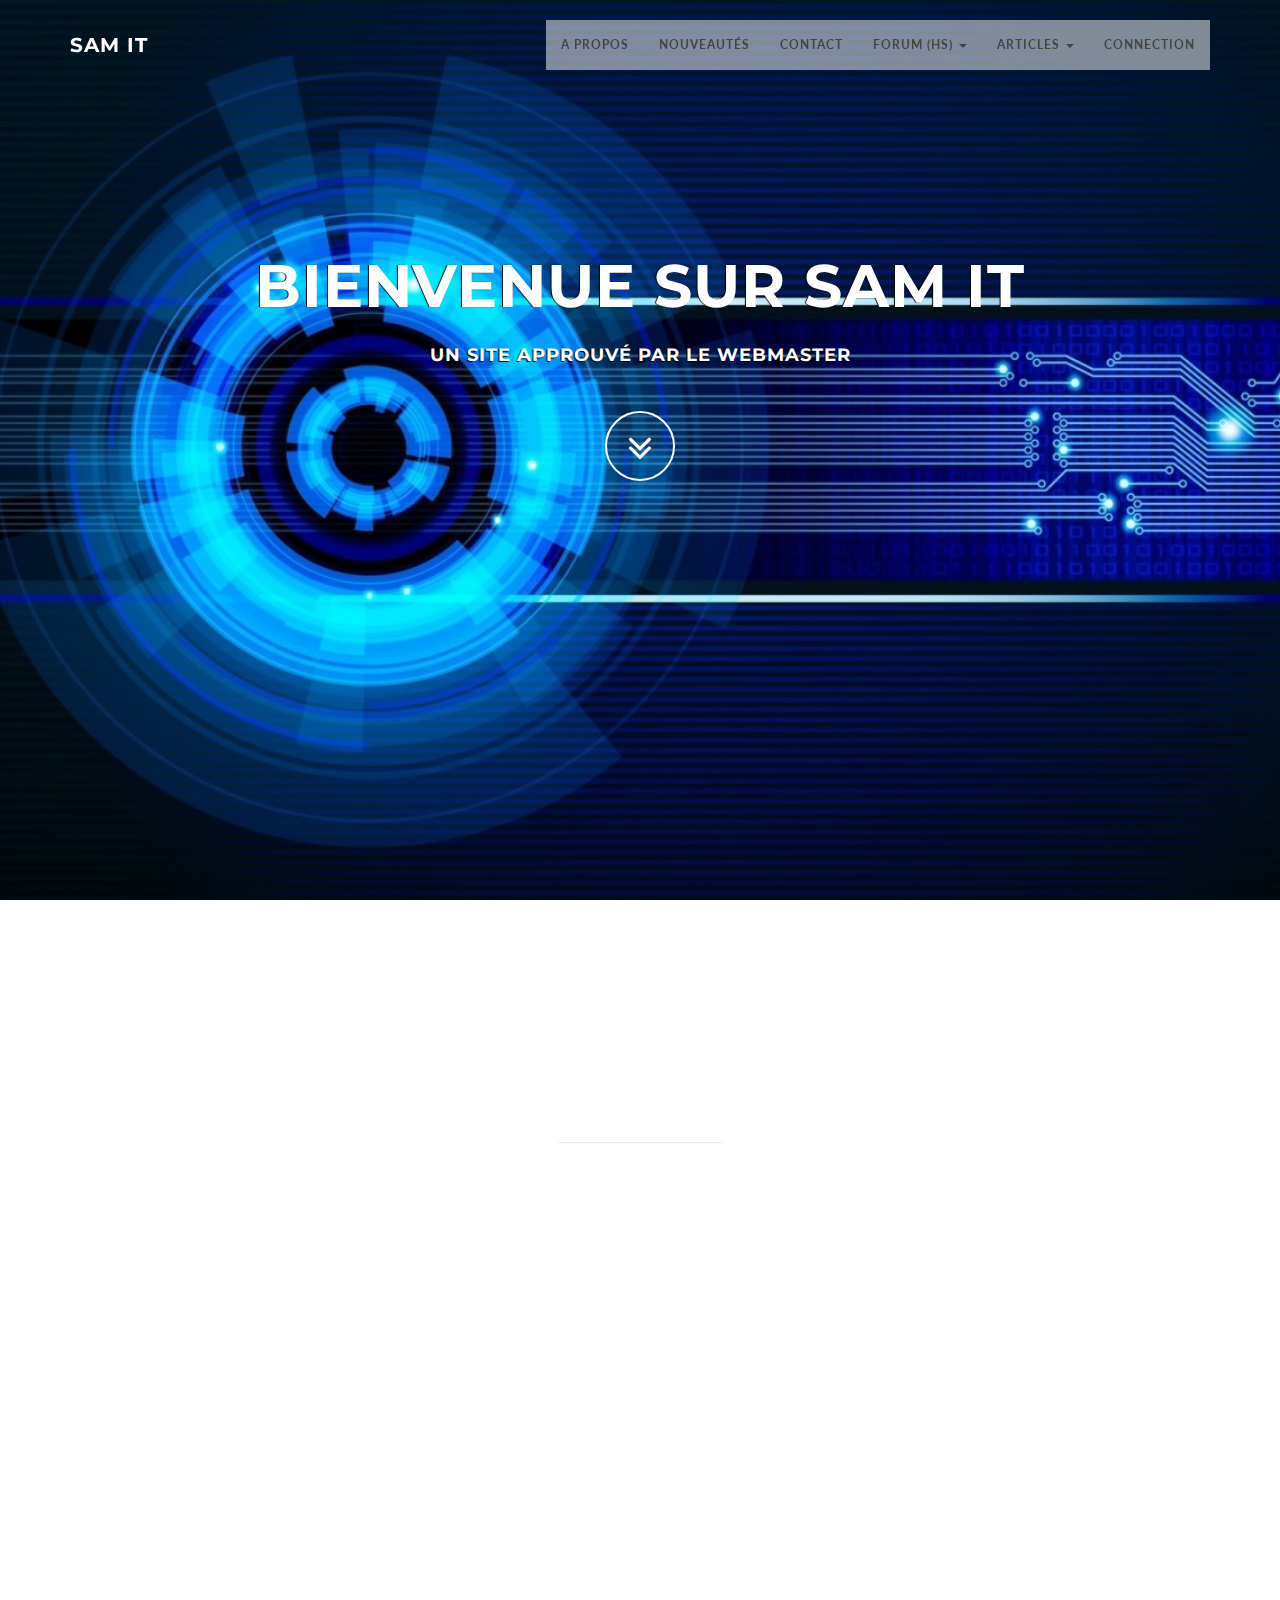
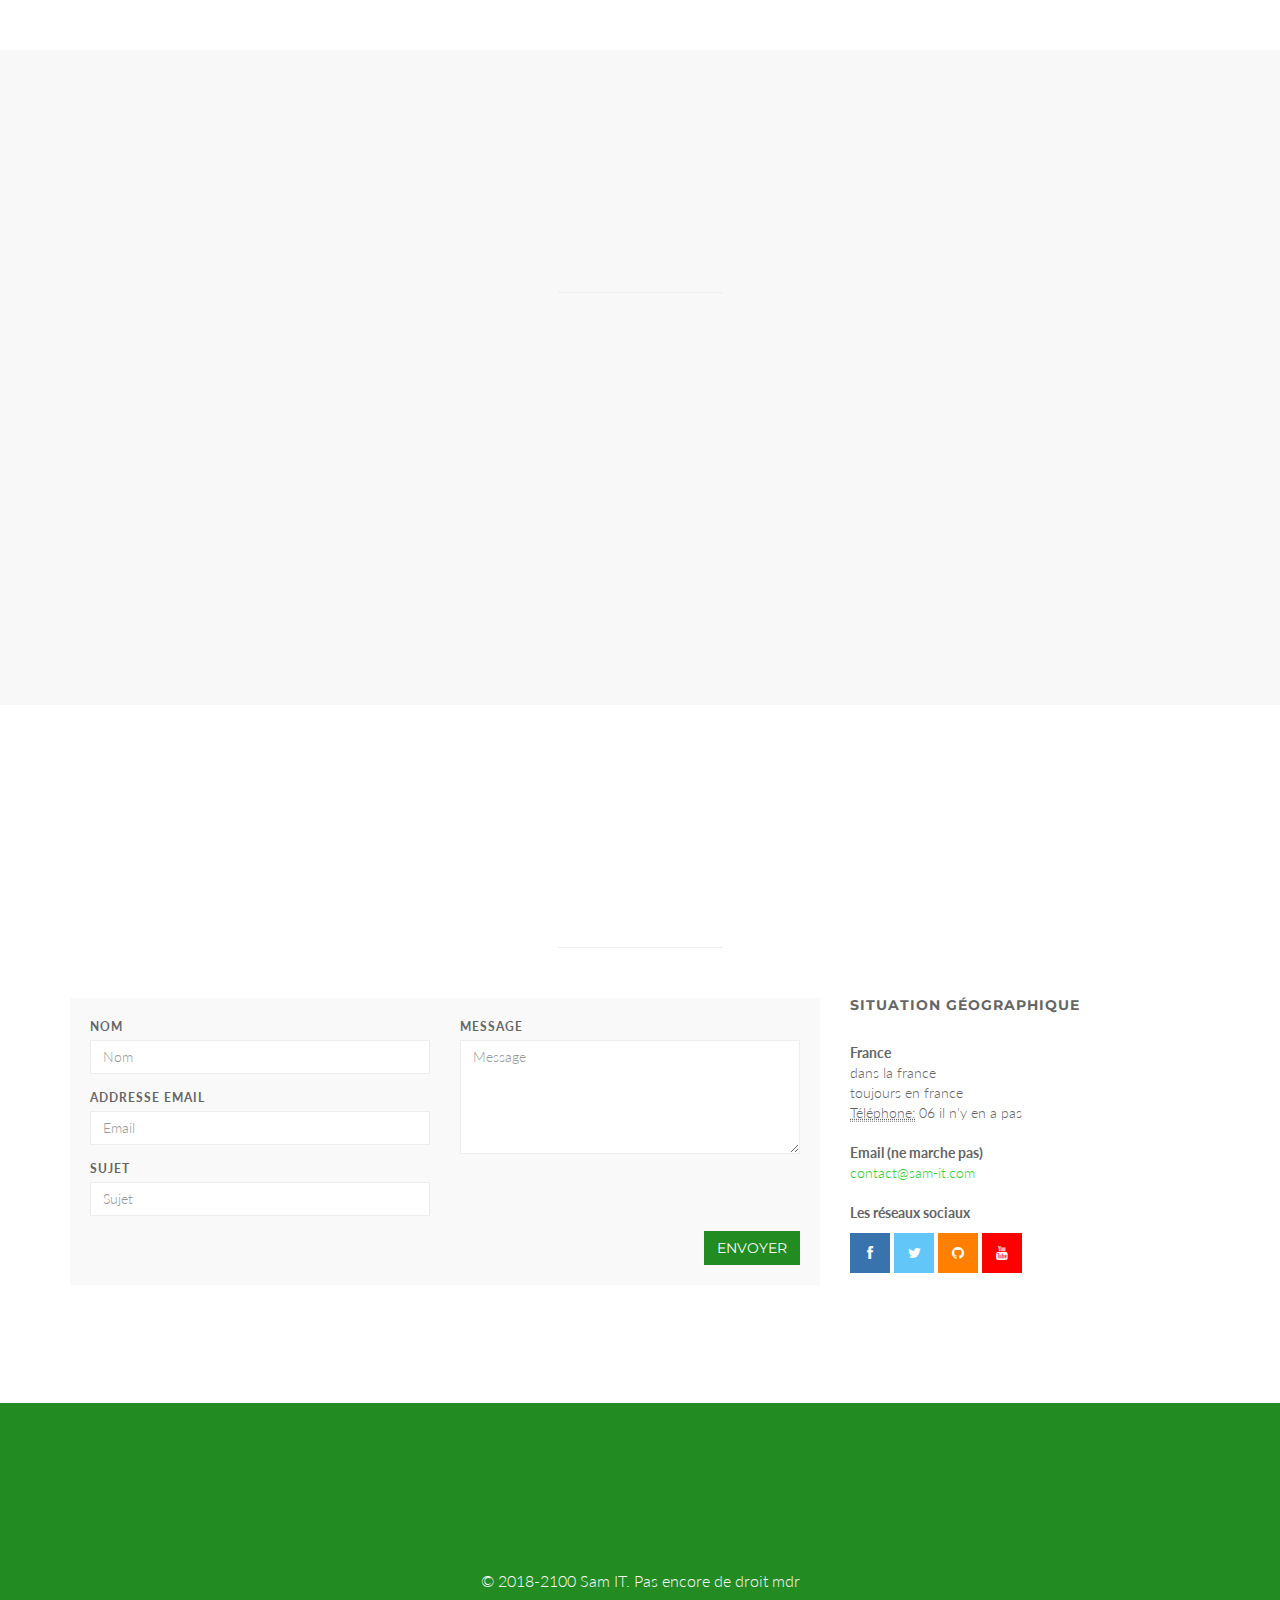
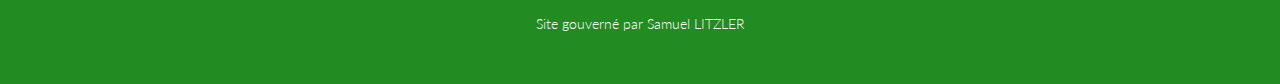
<file: index.html>
<!DOCTYPE html>
<html lang="fr">

<head>
  <meta charset="utf-8">
  <meta name="viewport" content="width=device-width, initial-scale=1.0">
  <meta name="description" content="Sam IT est un site avec des explications en software et hardware... Différents points en informatique sont abordés mais surtout du développement web et logiciel. Sinon il y a du bricolage avec des arduino et des raspberry. Les tutos sont mis au fur et à mesure de l'apprentissage du web master">
  <meta name="author" content="samuel litzler">

  <title>Sam IT - Software and Harware</title>

	
  <link rel="icon" type="image/png" href="img/icons/favicon.png" />
  <!-- Bootstrap Core CSS -->
  <link href="css/bootstrap.min.css" rel="stylesheet" type="text/css">

  <!-- Fonts -->
  <link href="font-awesome/css/font-awesome.min.css" rel="stylesheet" type="text/css">
  <link href="css/animate.css" rel="stylesheet" />
  <!-- Squad theme CSS -->
  <link href="css/style.css" rel="stylesheet">
  <link href="color/default.css" rel="stylesheet">


</head>

<body id="page-top" data-spy="scroll" data-target=".navbar-custom">
  <!-- Preloader
  <div id="preloader">
    <div id="load"></div>
  </div> -->

  <nav class="navbar navbar-custom navbar-fixed-top" role="navigation">
    <div class="container">
      <div class="navbar-header page-scroll">
        <button type="button" class="navbar-toggle" data-toggle="collapse" data-target=".navbar-main-collapse">
                    <i class="fa fa-bars"></i>
                </button>
        <a class="navbar-brand" href="index.html">
          <h1>SAM IT</h1>
        </a>
      </div>

      <!-- Collect the nav links, forms, and other content for toggling -->
      <div class="collapse navbar-collapse navbar-right navbar-main-collapse">
        <ul class="nav navbar-nav">
          <li><a href="#about">A propos</a></li>
          <li><a href="#news">Nouveautés</a></li>
          <li><a href="#contact">Contact</a></li>
          
            <li class="dropdown">
            <a href="#" class="dropdown-toggle" data-toggle="dropdown">Forum (HS) <b class="caret"></b></a>
            <ul class="dropdown-menu">
              <li><a href="error.html">Arduino</a></li>
              <li><a href="error.html">Raspberry</a></li>
              <li><a href="error.html">Sécurité informatique</a></li>
              <li><a href="error.html">Développement Web</a></li>
              <li><a href="error.html">Développement Logiciel</a></li>
              <li><a href="error.html">Sujet libre</a></li>
            </ul>
          </li>
          <li class="dropdown">
            <a href="#" class="dropdown-toggle" data-toggle="dropdown">Articles <b class="caret"></b></a>
            <ul class="dropdown-menu">
              <li><a href="articles/Arduino/index.html">Arduino</a></li>
              <li><a href="articles/Raspberry/index.html">Raspberry</a></li>
              <li><a href="articles/ITsecurity/index.html">Sécurité informatique</a></li>
              <li><a href="articles/WebDev/index.html">Développement Web</a></li>
              <li><a href="articles/SoftWareDev/index.html">Développement Logiciel</a></li>
              <li><a href="articles/Projets/index.html">Projets</a></li>
            </ul>
          </li>
          <li><a href="#">Connection</a></li>    
        
            </ul>
          </li>
        </ul>
      </div>
      <!-- /.navbar-collapse -->
    </div>
    <!-- /.container -->
  </nav>

  <!-- Section: intro -->
  <section id="intro" class="intro">

    <div class="bienvenue">
      <h2>BIENVENUE SUR SAM IT </h2>
      <h4>Un site approuvé par le WebMaster</h4>
    </div>
    <div class="page-scroll">
      <a href="#news" class="btn btn-circle">
				<i class="fa fa-angle-double-down animated"></i>
			</a>
    </div>
  </section>

  <!-- Section: about -->
  <section id="about" class="home-section text-center">
    <div class="heading-about">
      <div class="container">
        <div class="row">
          <div class="col-lg-8 col-lg-offset-2">
            <div class="wow bounceInDown" data-wow-delay="0.4s">
              <div class="section-heading">
                <h2>A propos</h2>
                <i class="fa fa-2x fa-angle-down"></i>

              </div>
            </div>
          </div>
        </div>
      </div>
    </div>
    <div class="container">

      <div class="row">
        <div class="col-lg-2 col-lg-offset-5">
          <hr class="marginbot-50">
        </div>
      </div>
      <div class="row">
        <div class="col-md-3">
          <div class="wow bounceInUp" data-wow-delay="0.2s">
            <div class="team boxed-grey">
              <div class="inner">
                <h5>Samuel Litzler</h5>
                <p class="subtitle">Web Master</p>
                <div class="avatar"><img src="img/team/1.png" alt="Web Master" class="img-responsive img-circle" /></div>
              </div>
            </div>
          </div>
        </div>
        <div class="col-md-3">
          <div class="wow bounceInUp" data-wow-delay="0.5s">
            <div class="team boxed-grey">
              <div class="inner">
                <h5>Violette Miou</h5>
                <p class="subtitle">Cat Manager</p>
                <div class="avatar"><img src="img/team/2.png" alt="" class="img-responsive img-circle" /></div>

              </div>
            </div>
          </div>
        </div>
        <div class="col-md-3">
          <div class="wow bounceInUp" data-wow-delay="0.8s">
            <div class="team boxed-grey">
              <div class="inner">
                <h5>Bili Cool</h5>
                <p class="subtitle">Graphiste</p>
                <div class="avatar"><img src="img/team/3.png" alt="" class="img-responsive img-circle" /></div>

              </div>
            </div>
          </div>
        </div>
        <div class="col-md-3">
          <div class="wow bounceInUp" data-wow-delay="1s">
            <div class="team boxed-grey">
              <div class="inner">
                <h5>Anonymous</h5>
                <p class="subtitle">Coucou c'est moi</p>
                <div class="avatar"><img src="img/team/4.jpg" alt="" class="img-responsive img-circle" /></div>

              </div>
            </div>
          </div>
        </div>
      </div>
    </div>
  </section>

  <!-- Section: news -->
  <section id="news" class="home-section text-center bg-gray">

    <div class="heading-about">
      <div class="container">
        <div class="row">
          <div class="col-lg-8 col-lg-offset-2">
            <div class="wow bounceInDown" data-wow-delay="0.4s">
              <div class="section-heading">
                <h2>Nouveautés</h2>
                <i class="fa fa-2x fa-angle-down"></i>

              </div>
            </div>
          </div>
        </div>
      </div>
    </div>
      
      
    <div class="container">
      <div class="row">
        <div class="col-lg-2 col-lg-offset-5">
          <hr class="marginbot-50">
        </div>
      </div>
      <div class="row">
        <div class="col-md-3">
          <div class="wow fadeInLeft" data-wow-delay="0.2s">
            <div class="news-box">
              <div class="news-icon">
                <img src="img/icons/news-icon-1.png" alt="" />
              </div>
              <div class="news-desc">
                <h5><a href="articles/Projets/K10000/index.html"> Projet : K10000 (Fini)</a></h5>
                <p>Projet de terminal S - Sciences de l'Ingénieur, K10000 est un cadi connecté. Sa fonction est de suivre l'utilisateur en évitent les obstacles...</p>
              </div>
            </div>
          </div>
        </div>
        <div class="col-md-3">
          <div class="wow fadeInUp" data-wow-delay="0.2s">
            <div class="news-box">
              <div class="news-icon">
                <img src="img/icons/news-icon-2.png" alt="" />
              </div>
              <div class="news-desc">
                <h5><a href="articles/Projets/Egaxis/Page web en construction">Projet : Egaxis (Gameplay en construction)</a></h5>
                <p>Jeu 2D du moyen âge jusqu'à l'apocalypse. Rôle Play Game (RPG), Rogue Like, Open World sont les principales bases de ...</p>
              </div>
            </div>
          </div>
        </div>
        <div class="col-md-3">
          <div class="wow fadeInUp" data-wow-delay="0.2s">
            <div class="news-box">
              <div class="news-icon">
                <img src="img/icons/news-icon-2.png" alt="" />
              </div>
              <div class="news-desc">
                <h5><a href="articles/Arduino/Mangeoire auto arduino">Projet futur: IA</a></h5>
                <p>Cette intelligence artificiel devra aider à l'organisation, comme les projets à venir .... Peut etre adapté pour la vie de tout les jours.</p>
              </div>
            </div>
          </div>
        </div>
        <div class="col-md-3">
          <div class="wow fadeInRight" data-wow-delay="0.2s">
            <div class="news-box">
              <div class="news-icon">
                <img src="img/icons/news-icon-2.png" alt="" />
              </div>
              <div class="service-desc">
                <h5><a href="articles/WebDev/Serveur_Web_Rapsberry">Faire son serveur web sur une arduino (bientôt)</a></h5>
                <p>tutoriel sur comment j'ai fait en partie ce site web grâce à une raspberry pi 3.</p>
              </div>
            </div>
          </div>
        </div>
      </div>
    </div>
  </section>

  <!-- Section: contact -->
  <section id="contact" class="home-section text-center">
    <div class="heading-contact">
      <div class="container">
        <div class="row">
          <div class="col-lg-8 col-lg-offset-2">
            <div class="wow bounceInDown" data-wow-delay="0.4s">
              <div class="section-heading">
                <h2>Contact (Hors service)</h2>
                <i class="fa fa-2x fa-angle-down"></i>

              </div>
            </div>
          </div>
        </div>
      </div>
    </div>
    <div class="container">

      <div class="row">
        <div class="col-lg-2 col-lg-offset-5">
          <hr class="marginbot-50">
        </div>
      </div>
      <div class="row">
        <div class="col-lg-8">
          <div class="boxed-grey">

            <div id="sendmessage">Ton message à été envoyé!</div>
            <div id="errormessage"></div>
            <form id="contact-form" action="" method="post" role="form" class="contactForm">
              <div class="row">
                <div class="col-md-6">
                  <div class="form-group">
                    <label for="name">
                                Nom</label>
                    <input type="text" name="name" class="form-control" id="name" placeholder="Nom" data-rule="minlen:4" data-msg="Au moins 4 lettres :/" />
                    <div class="validation"></div>
                  </div>
                  <div class="form-group">
                    <label for="email">
                                Addresse Email</label>
                    <div class="form-group">
                      <input type="email" class="form-control" name="email" id="email" placeholder="Email" data-rule="email" data-msg="Avec une bonne adresse stp :)" />
                      <div class="validation"></div>
                    </div>
                  </div>
                  <div class="form-group">
                    <label for="subject">
                                Sujet</label>
                    <input type="text" class="form-control" name="subject" id="subject" placeholder="Sujet" data-rule="minlen:4" data-msg="8 lettres ou plus :p" />
                    <div class="validation"></div>
                  </div>
                </div>
                <div class="col-md-6">
                  <div class="form-group">
                    <label for="name">
                                Message</label>
                    <textarea class="form-control" name="message" rows="5" data-rule="required" data-msg="Tu as oublié le message ;)" placeholder="Message"></textarea>
                    <div class="validation"></div>
                  </div>
                </div>
                <div class="col-md-12">
                  <button type="submit" class="btn btn-skin pull-right" id="btnContactUs">
                            Envoyer</button>
                </div>
              </div>
            </form>
          </div>
        </div>

        <div class="col-lg-4">
          <div class="widget-contact">
            <h5>Situation géographique</h5>

            <address>
				  <strong>France</strong><br>
				  dans la france<br>
				  toujours en france<br>
				  <abbr title="Phone">Téléphone:</abbr> 06 il n'y en a pas
				</address>

            <address>
				  <strong>Email (ne marche pas)</strong><br>
				  <a href="mailto:#">contact@sam-it.com</a>
				</address>
            <address>
				  <strong>Les réseaux sociaux</strong><br>
                       	<ul class="company-social">
                            <li class="social-facebook"><a href="#" target="_blank"><i class="fa fa-facebook"></i></a></li>
                            <li class="social-twitter"><a href="#" target="_blank"><i class="fa fa-twitter"></i></a></li>
                            <li class="social-github"><a href="#" target="_blank"><i class="fa fa-github"></i></a></li>
                            <li class="social-youtube"><a href="#" target="_blank"><i class="fa fa-youtube"></i></a></li>
                        </ul>
				</address>

          </div>
        </div>
      </div>

    </div>
  </section>

  <footer>
    <div class="container">
      <div class="row">
        <div class="col-md-12 col-lg-12">
          <div class="wow shake" data-wow-delay="0.4s">
            <div class="page-scroll marginbot-30">
              <a href="#intro" id="totop" class="btn btn-circle">
							<i class="fa fa-angle-double-up animated"></i>
						</a>
            </div>
          </div>
          <p>&copy; 2018-2100 Sam IT. Pas encore de droit mdr</p>
          <div class="credits">
            <a href="https:">Site gouverné par</a> Samuel LITZLER
          </div>
        </div>
      </div>
    </div>
  </footer>

  <!-- Core JavaScript Files -->
  <script src="js/jquery.min.js"></script>
  <script src="js/bootstrap.min.js"></script>
  <script src="js/jquery.easing.min.js"></script>
  <script src="js/jquery.scrollTo.js"></script>
  <script src="js/wow.min.js"></script>
  <!-- Custom Theme JavaScript -->
  <script src="js/custom.js"></script>
  <script src="contactform/contactform.js"></script>

</body>

</html>
</file>
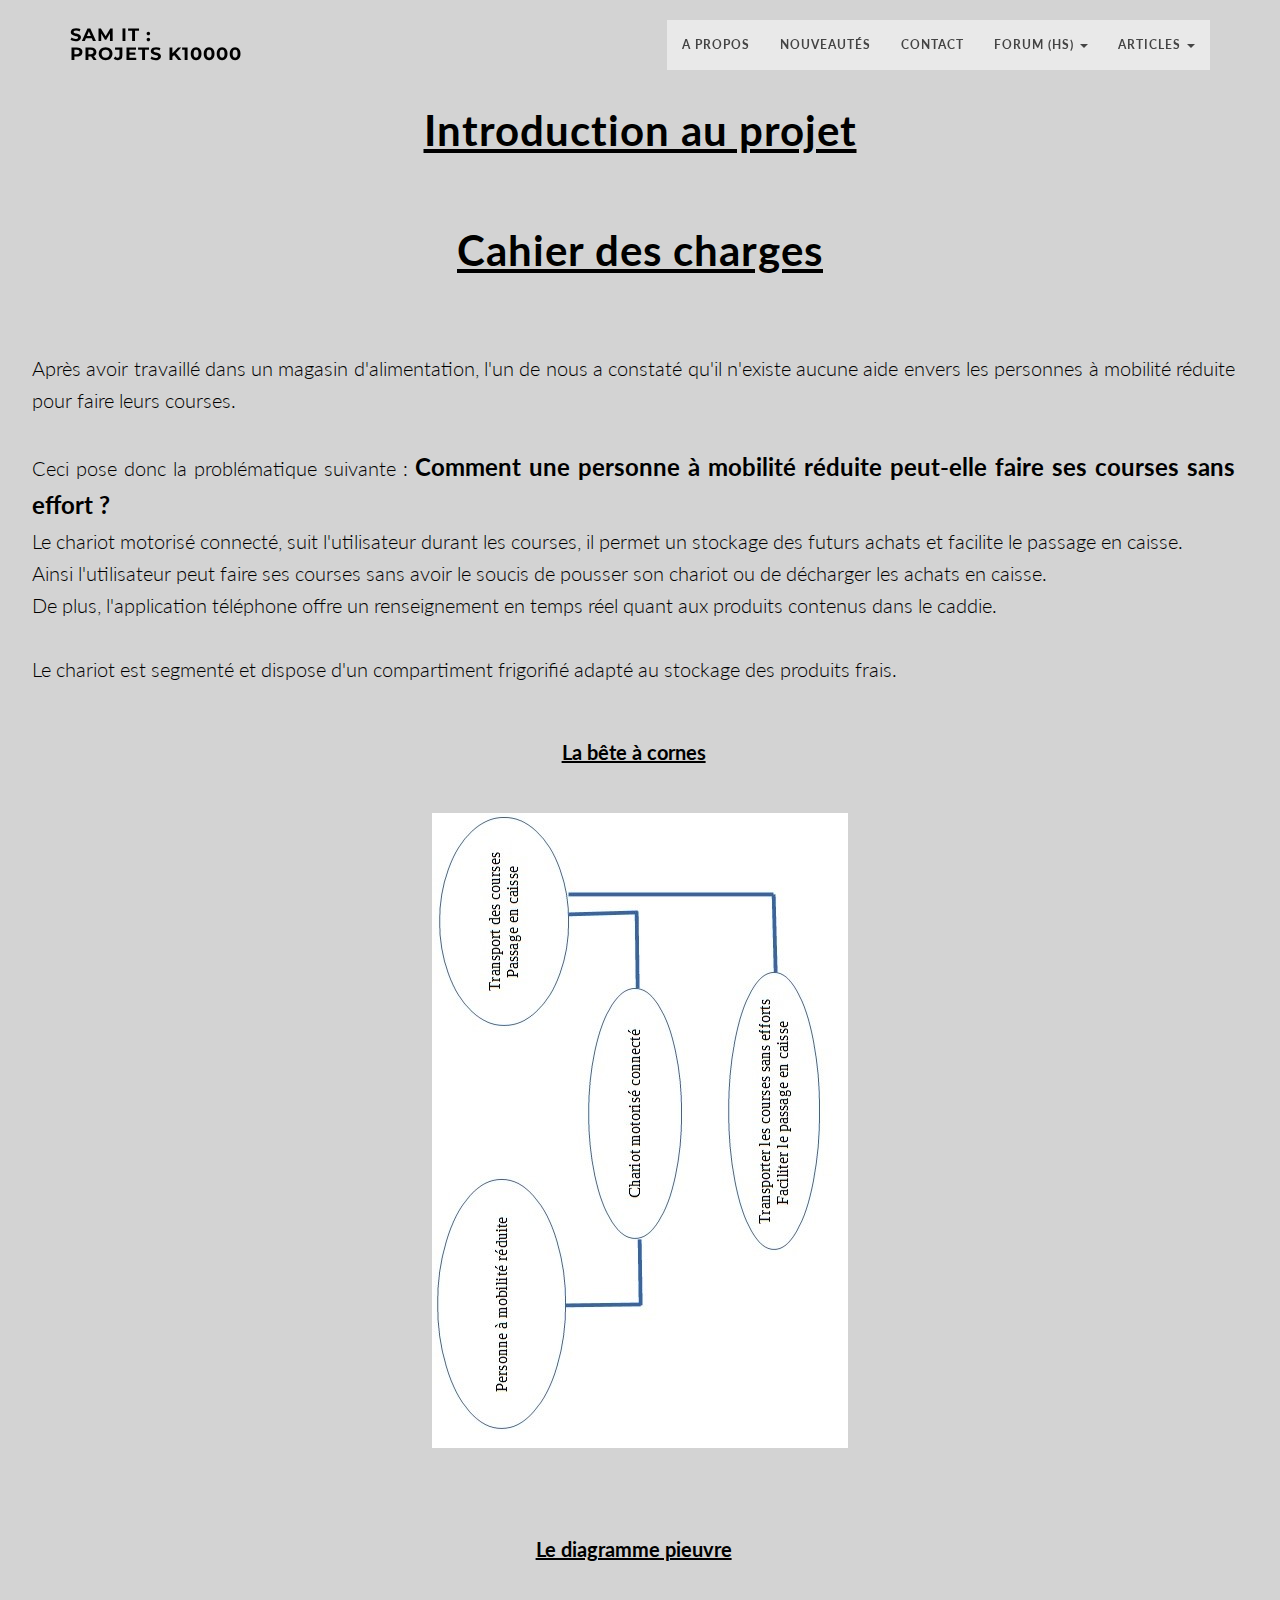
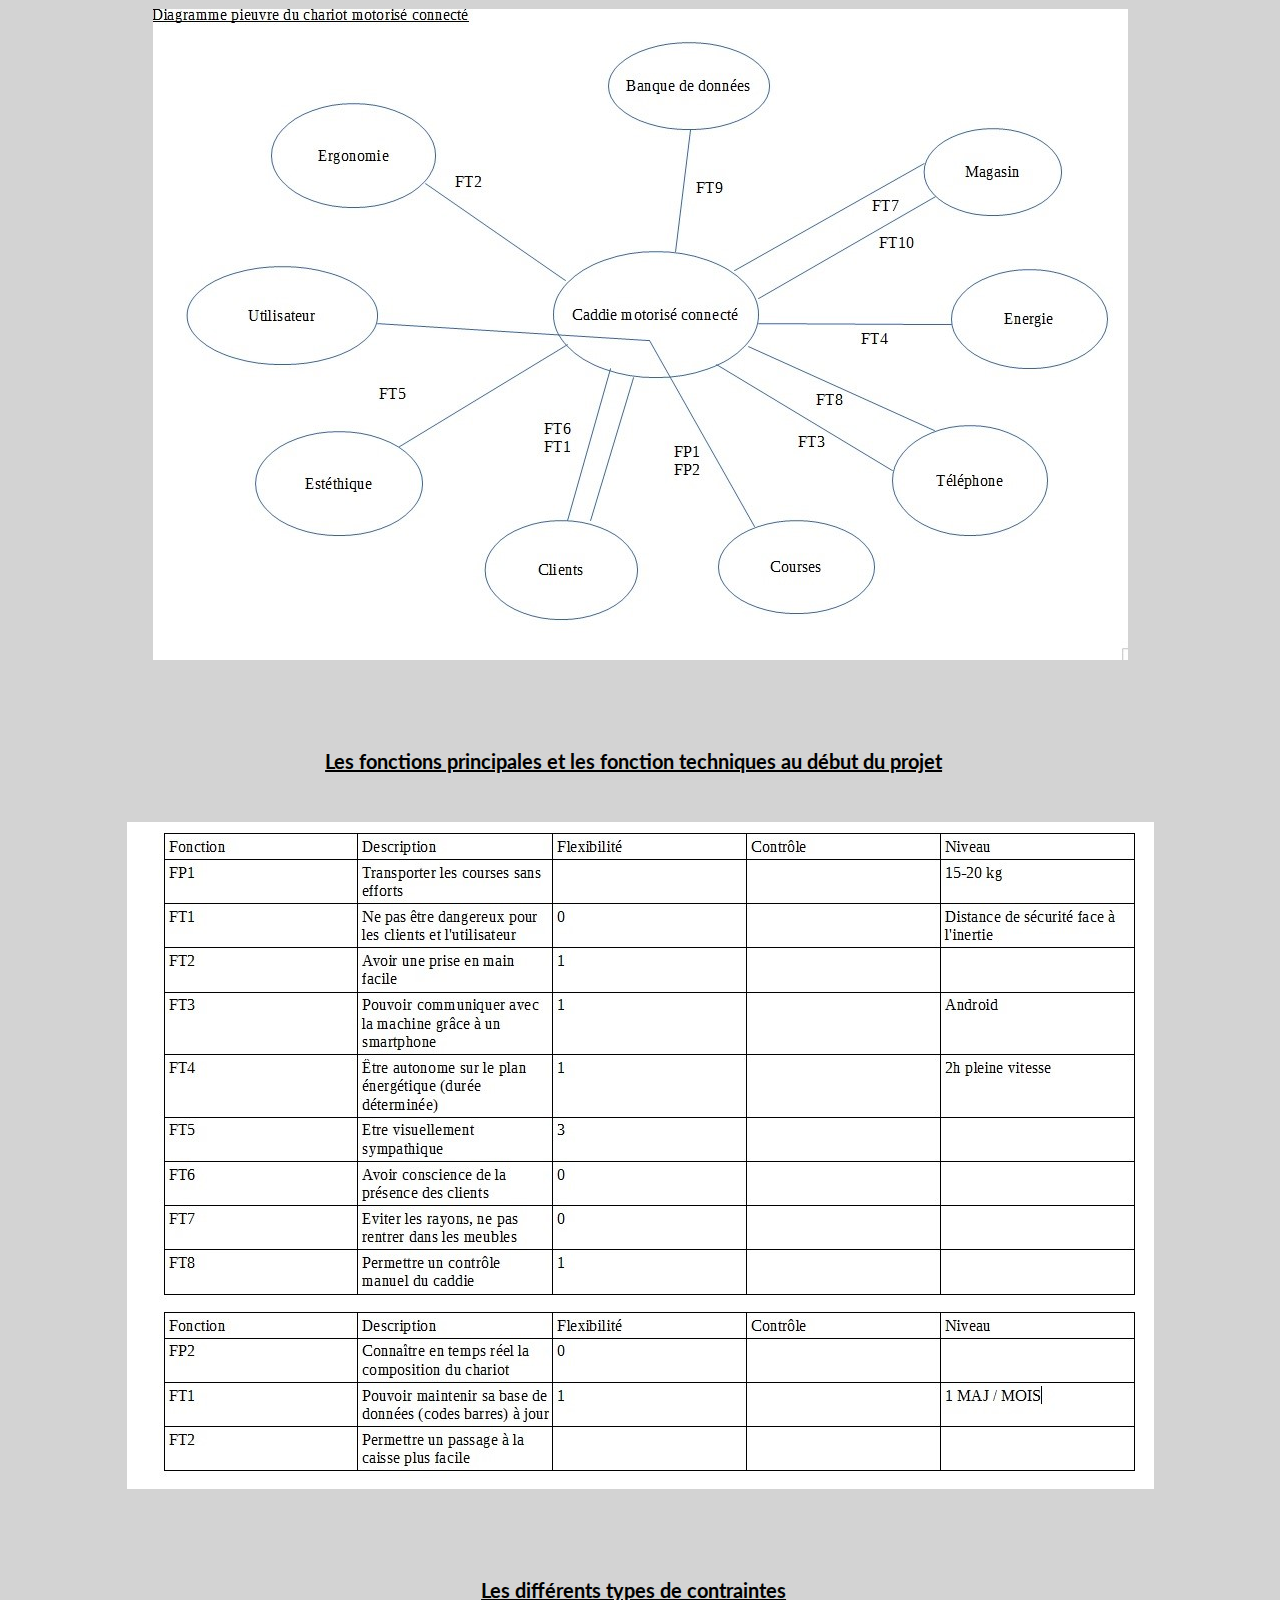
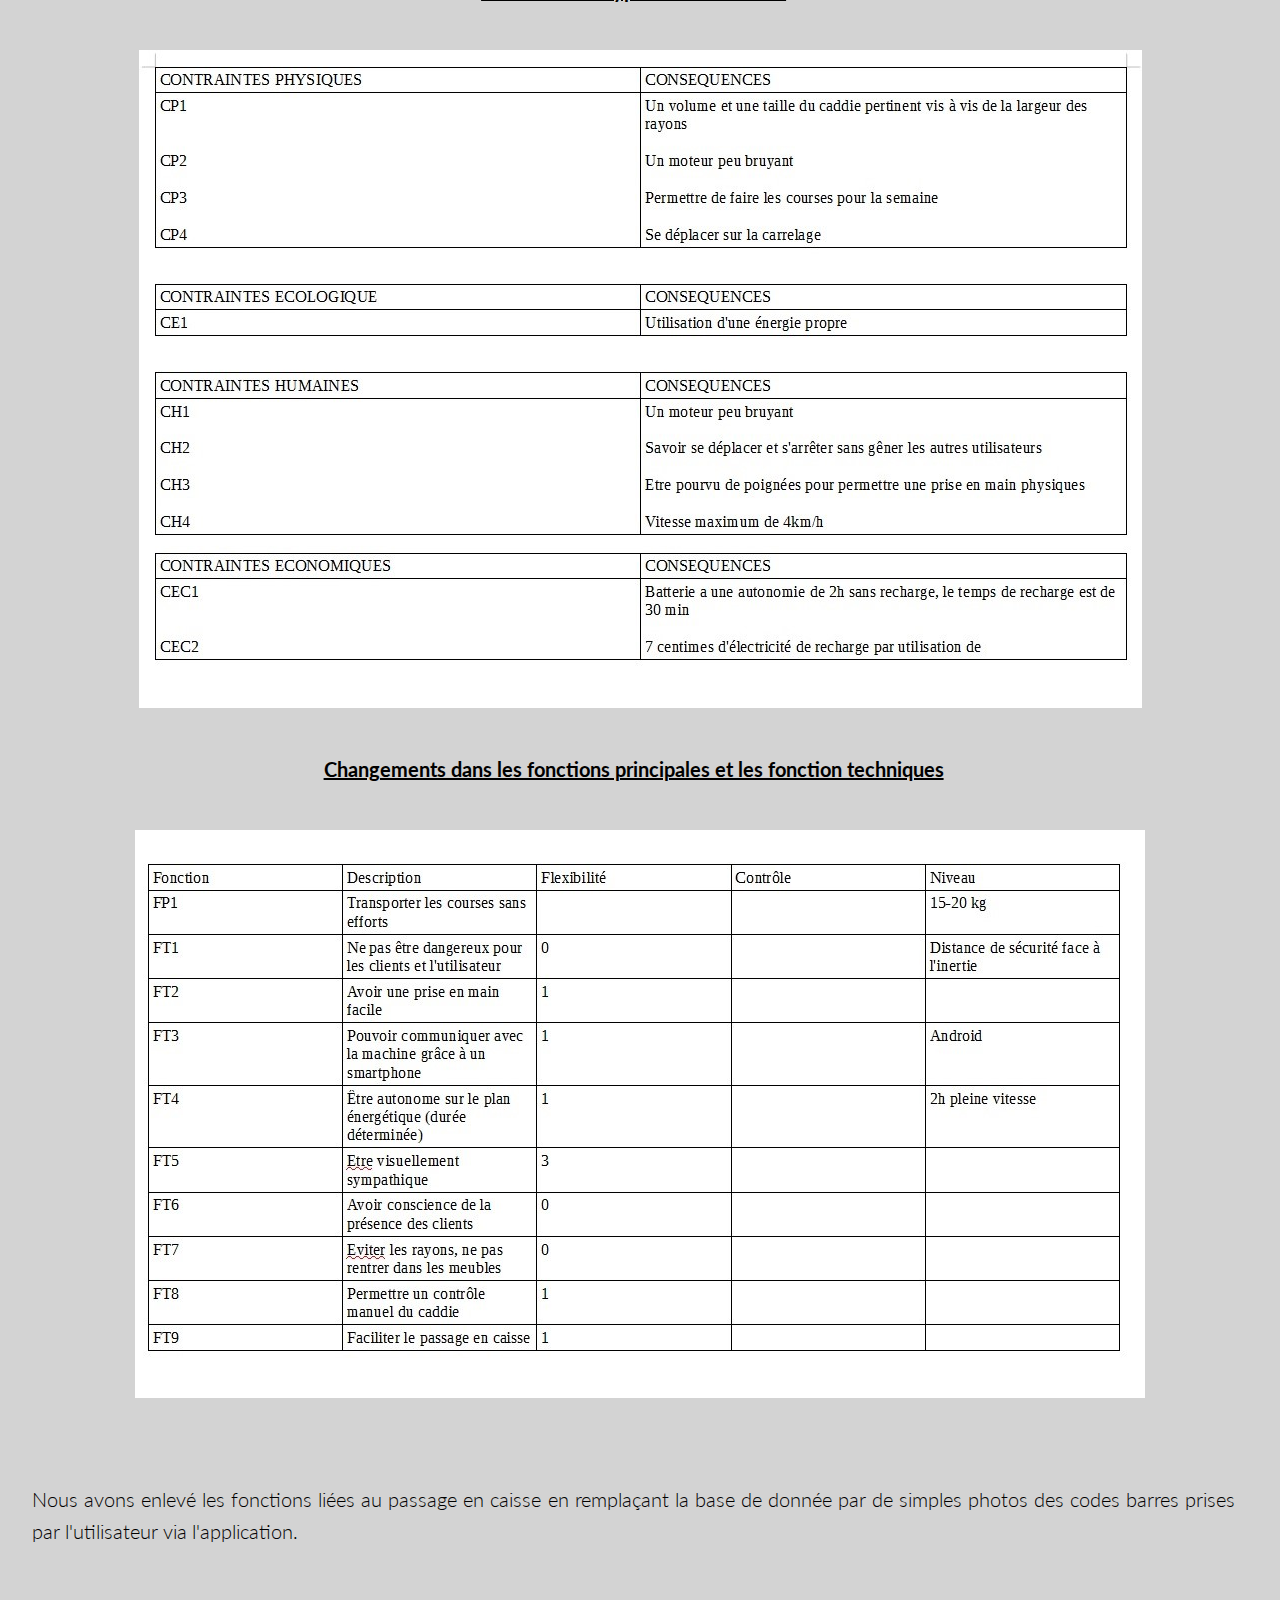
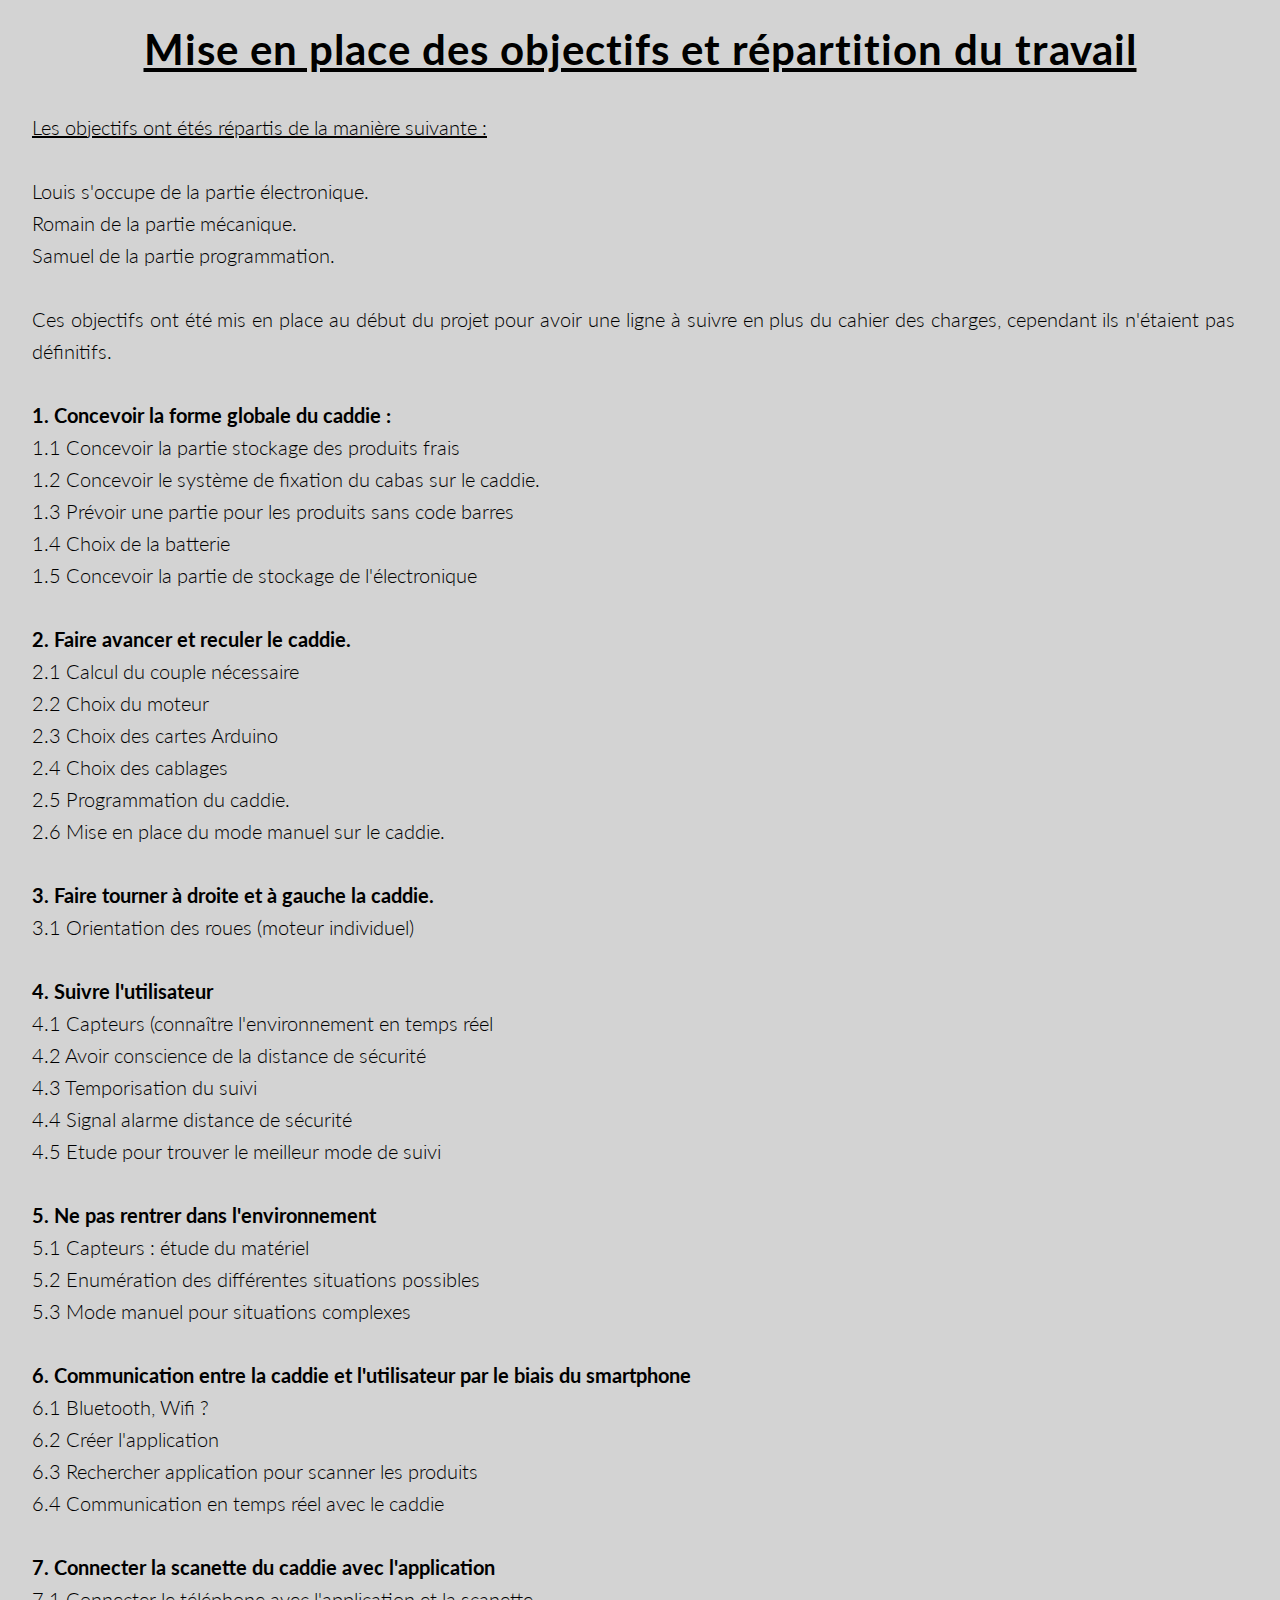
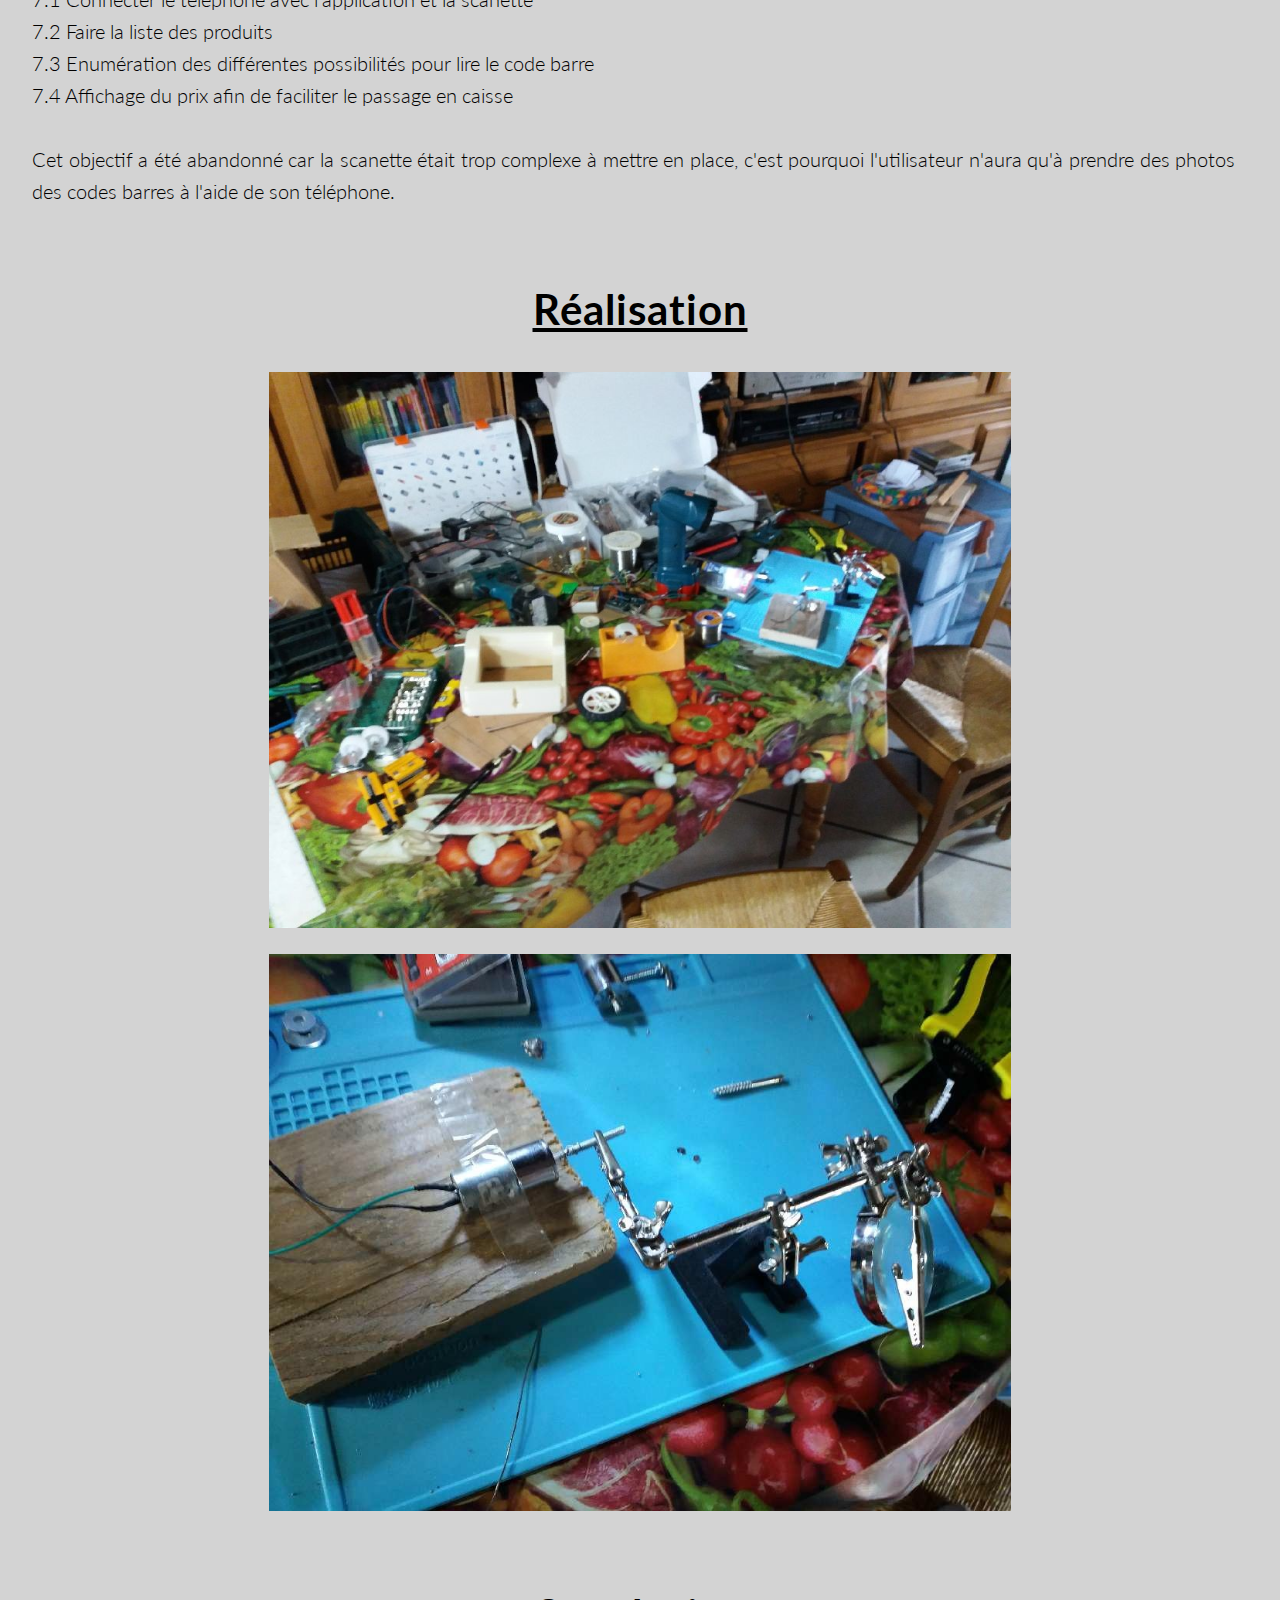
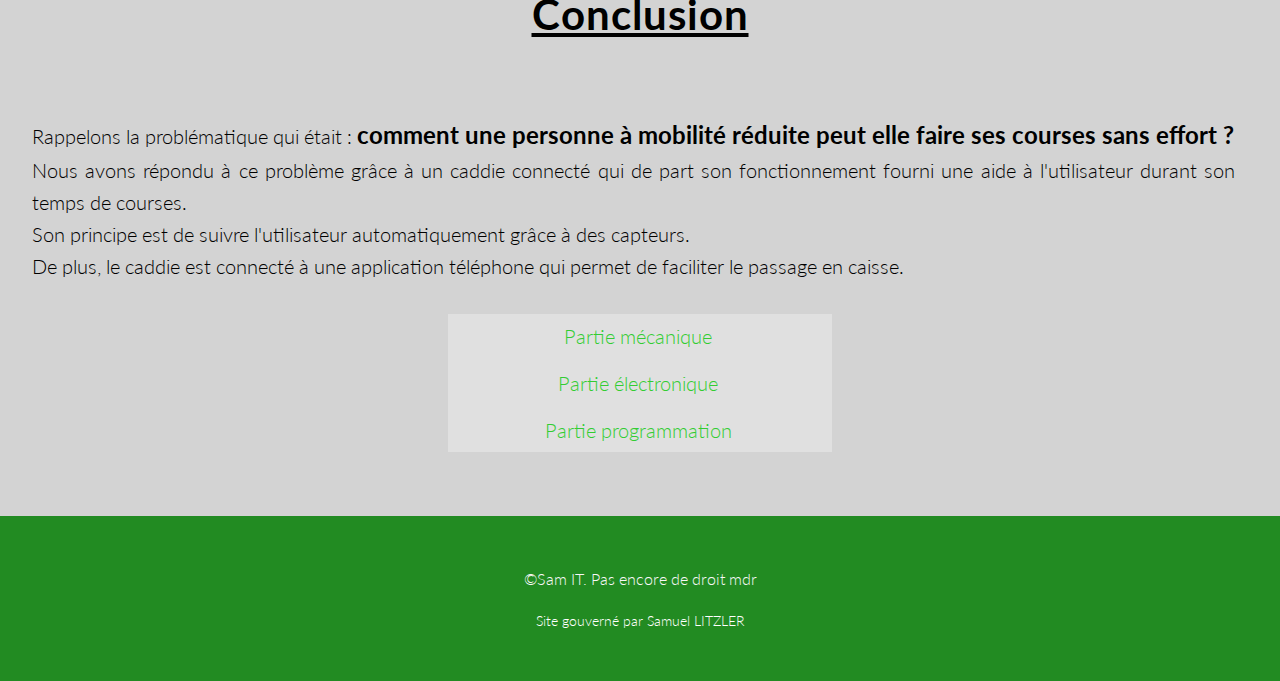
<file: articles/Projets/K10000/intro.html>
<!DOCTYPE html>
<html lang="FR">

<head>
  <meta charset="utf-8">
  <meta name="viewport" content="width=device-width, initial-scale=1.0">
  <meta name="description" content="Sam IT">
  <meta name="author" content="samuel litzler">

  <title>K10000 - Introduction</title>

	
  <link rel="icon" type="image.png" href=".../../../img/favicon.png" />
  <!-- Bootstrap Core CSS -->
 <link href="../../../css/bootstrap.min.css" rel="stylesheet" type="text/css">

  <!-- Fonts -->
  <link href="../../../font-awesome/css/font-awesome.min.css" rel="stylesheet" type="text/css">
  <link href="../../../css/animate.css" rel="stylesheet" />
  <!-- Squad theme CSS -->
  <link href="../../../css/style.css" rel="stylesheet">
  <link href="style.css" rel="stylesheet">
  <link href="../../../color/default.css" rel="stylesheet">


</head>

<body id="page-top" data-spy="scroll" data-target=".navbar-custom">

  <nav class="navbar navbar-custom navbar-fixed-top" role="navigation">
    <div class="container">
      <div class="navbar-header page-scroll">
        <button type="button" class="navbar-toggle" data-toggle="collapse" data-target=".navbar-main-collapse">
                    <i class="fa fa-bars"></i>
                </button>
        <a class="navbar-brand" href="index.html">
          <h1proj>SAM IT :<br>Projets K10000</h1proj>
        </a>
      </div>

      <!-- Collect the nav links, forms, and other content for toggling -->
      <div class="collapse navbar-collapse navbar-right navbar-main-collapse">
        <ul class="nav navbar-nav">
          <li><a href="../../../index.html#about">A propos</a></li>
          <li><a href="../../../index.html#news">Nouveautés</a></li>
          <li><a href="../../../index.html#contact">Contact</a></li>
          <li class="dropdown">
            <a href="#" class="dropdown-toggle" data-toggle="dropdown">Forum (HS) <b class="caret"></b></a>
            <ul class="dropdown-menu">
              <li><a href="../../../error.html">Arduino</a></li>
              <li><a href="../../../error.html">Raspberry</a></li>
              <li><a href="../../../error.html">Sécurité informatique</a></li>
              <li><a href="../../../error.html">Développement Web</a></li>
              <li><a href="../../../error.html">Développement Logiciel</a></li>
              <li><a href="../../../error.html">Sujet libre</a></li>
            </ul>
          </li>
          <li class="dropdown">
            <a href="#" class="dropdown-toggle" data-toggle="dropdown">Articles <b class="caret"></b></a>
            <ul class="dropdown-menu">
              <li><a href="../../error.html">Arduino</a></li>
              <li><a href="../../error.html">Raspberry</a></li>
              <li><a href="../../error.html">Sécurité informatique</a></li>
              <li><a href="../../error.html">Développement Web</a></li>
              <li><a href="../../error.html">Développement Logiciel</a></li>
              <li><a href="../index.html">Projets</a></li>
            </ul>
          </li>
            </ul>
          </li>
        </ul>
      </div>
      <!-- /.navbar-collapse -->
    </div>
    <!-- /.container -->
  </nav>

<br><br><br><br><br>

<div id="titre"><h1a><b><u>Introduction au projet <br><br>Cahier des charges</b></u></h1a></div>

<!-- articles -->
 <article>
     
<br><br>
    <div id="txt">
     <p10>Après avoir travaillé dans un magasin d'alimentation, l'un de nous a constaté qu'il n'existe aucune aide envers les personnes à mobilité réduite pour faire leurs courses.<br><br> Ceci pose donc la problématique suivante : </p10><p11><b>Comment une personne à mobilité réduite peut-elle faire ses courses sans effort ?</b></p11> <p10><br>Le chariot motorisé connecté, suit l'utilisateur durant les courses, il permet un stockage des futurs achats et facilite le passage en caisse.<br> Ainsi l'utilisateur peut faire ses courses sans avoir le soucis de pousser son chariot ou de décharger les achats en caisse.<br>De plus, l'application téléphone offre un renseignement en temps réel quant aux produits contenus dans le caddie.<br><br>Le chariot est segmenté et dispose d'un compartiment frigorifié adapté au stockage des produits frais.</p10>
     </div> 
     <div id="middle">
     <div id="txt2"><p10><u><b>La bête à cornes </u></b></p10><br></div>
     <img src="img/bette%20a%20corne.jpg" title="Bête à cornes" class="dia_pieuvre" alt="K10000"/><br><br><br>
     
     <div id="txt2"><p10><u><b>Le diagramme pieuvre</u></b></p10><br></div>
     <img src="img/diagramme%20pieuvre.jpg" title="Diagramme pieuvre du projet" class="dia_pieuvre" alt="K10000"/><br><br><br>
     
     <div id="txt2"><p10><u><b>Les fonctions principales et les fonction techniques au début du projet</u></b></p10><br></div>
     <img src="img/fonctions.jpg" title="Fonctions" class="dia_pieuvre" alt="K10000"/><br><br><br>
     
     <div id="txt2"><p10><u><b>Les différents types de contraintes</u></b></p10><br></div>
     <img src="img/contraintes.jpg" title="Diagramme pieuvre du projet" class="dia_pieuvre" alt="K10000"/>
     
     <div id="txt2"><p10><u><b>Changements dans les fonctions principales et les fonction techniques</u></b></p10><br></div>
     <img src="img/fonctions_update.jpg" title="Fonctions" class="dia_pieuvre" alt="K10000"/><br><br><br>
     
     <div id="txt"><p10>Nous avons enlevé les fonctions liées au passage en caisse en remplaçant la base de donnée par de simples photos des codes barres prises par l'utilisateur via l'application.</p10> </div>
     </div> 
    <br><br>
     
     <div id="titre"><h1a><b><u>Mise en place des objectifs et répartition du travail</b></u></h1a></div>
     
     <div id="txt"><p10>
                  
         <u>Les objectifs ont étés répartis de la manière suivante :<br></u><br>Louis s'occupe de la partie électronique.<br>Romain de la partie mécanique. <br>Samuel de la partie programmation.
<br><br>Ces objectifs ont été mis en place au début du projet pour avoir une ligne à suivre en plus du cahier des charges, cependant ils n'étaient pas définitifs.<br><br>
<b>1. Concevoir la forme globale du caddie :<br></b></b>
1.1 Concevoir la partie stockage des produits frais<br>
1.2 Concevoir le système de fixation du cabas sur le caddie.<br>
1.3 Prévoir une partie pour les produits sans code barres<br>
1.4 Choix de la batterie<br>
1.5 Concevoir la partie de stockage de l'électronique<br><br>

<b>2. Faire avancer et reculer le caddie.<br></b>
2.1 Calcul du couple nécessaire<br>
2.2 Choix du moteur<br>
2.3 Choix des cartes Arduino<br>
2.4 Choix des cablages<br>
2.5 Programmation du caddie.<br>
2.6 Mise en place du mode manuel sur le caddie.<br><br>

<b>3. Faire tourner à droite et à gauche la caddie.<br></b>
3.1 Orientation des roues (moteur individuel)<br><br>

<b>4. Suivre l'utilisateur<br></b>
4.1 Capteurs (connaître l'environnement en temps réel<br>
4.2 Avoir conscience de la distance de sécurité<br>
4.3 Temporisation du suivi<br>
4.4 Signal alarme distance de sécurité<br>
4.5 Etude pour trouver le meilleur mode de suivi<br><br>

<b>5. Ne pas rentrer dans l'environnement<br></b>
5.1 Capteurs : étude du matériel<br>
5.2 Enumération des différentes situations possibles<br>
5.3 Mode manuel pour situations complexes<br>
<br>
<b>6. Communication entre la caddie et l'utilisateur par le biais du smartphone<br></b>
6.1 Bluetooth, Wifi ?<br>
6.2 Créer l'application<br>
6.3 Rechercher application pour scanner les produits<br>
6.4 Communication en temps réel avec le caddie<br>
<br>
<b>7. Connecter la scanette du caddie avec l'application<br></b>
7.1 Connecter le téléphone avec l'application et la scanette<br>
7.2 Faire la liste des produits<br>
7.3 Enumération des différentes possibilités pour lire le code barre<br>
7.4 Affichage du prix afin de faciliter le passage en caisse<br><br>

Cet objectif a été abandonné car la scanette était trop complexe à mettre en place, c'est pourquoi l'utilisateur n'aura qu'à prendre des photos des codes barres à l'aide de son téléphone.
    
         
</p10></div>
<br><br>  
     <div id="titre"><h1a><b><u>Réalisation</b></u></h1a></div>
<br>     
<div id="middle"><img src="img/bordel.jpg" title="Bordel" class="test" alt="image a mettre"/><img src="img/soudure%20moteur.jpg" title="Soudure galère" class="test" alt="image a mettre"/><br><br></div>
<br><br>

     <div id="titre"><h1a><b><u>Conclusion</b></u></h1a></div>     
     <br><br>
 <div id="txt">
     <p10>Rappelons la problématique qui était :  </p10><p11><b>comment une personne à mobilité réduite peut elle faire ses courses sans effort ?</b></p11><br> <p10>Nous avons répondu à ce problème grâce à un caddie connecté qui de part son fonctionnement fourni une aide à l'utilisateur durant son temps de courses.<br> Son principe est de suivre l'utilisateur automatiquement grâce à des capteurs.<br>De plus, le caddie est connecté à une application téléphone qui permet de faciliter le passage en caisse. </p10>
 </div> 
     
 </article>
    
    <div id="url">

        <div id="txt2"><p10><a href="meca.html"> Partie mécanique</a></p10></div>
        <div id="txt2"><p10><a href="elec.html"> Partie électronique</a></p10></div>        
        <div id="txt2"><p10><a href="code.html"> Partie programmation</a></p10></div>


</div>








<br><br><br>

  <footer>
    <div class="container">
      <div class="row">
        <div class="col-md-12 col-lg-12">
          <p>&copy;Sam IT. Pas encore de droit mdr</p>
          <div class="credits">
            <a href="https:">Site gouverné par</a> Samuel LITZLER
          </div>
        </div>
      </div>
    </div>
  </footer>

  <!-- Core JavaScript Files -->
  <!-- Core JavaScript Files -->
  <script src="../../../js/jquery.min.js"></script>
  <script src="../../../js/bootstrap.min.js"></script>
  <script src="../../../js/jquery.easing.min.js"></script>
  <script src="../../../js/jquery.scrollTo.js"></script>
  <script src="../../../js/wow.min.js"></script>
  <!-- Custom Theme JavaScript -->
  <script src="../../../js/custom.js"></script>
  <script src="../../../contactform/contactform.js"></script>
</body>

</html>
</file>
<file: css/style.css>
/* ==== Google font ==== */
@import url('https://fonts.googleapis.com/css?family=Lato:100,300,400,700,900,100italic,300italic,400italic,700italic,900italic|Montserrat:700|Merriweather:400italic');


body {
    width: 100%;
    height: 100%;
    font-family: 'Lato',sans-serif;
	font-weight: 300;
    color: #666;
    background-color: #fff;
}

html {
    width: 100%;
    height: 100%;
}

h1,
h2,
h3,
h4,
h5,
h6 {
    margin: 0 0 30px;
    text-transform: uppercase;
    font-family: Montserrat,sans-serif;
    font-weight: 700;
    letter-spacing: 1px;
}

h1proj{
    margin: 0 0 30px;
    text-transform: uppercase;
    font-family: Montserrat,sans-serif;
    font-weight: 700;
    letter-spacing: 1px;
    color: dimgray;
}


p {
    margin: 0 0 20px;
    font-size: 16px;
    line-height: 1.6em;
}

p.lead {
	font-weight: 600;
}


a {
    color: #28c3ab;
    -webkit-transition: all .2s ease-in-out;
    -moz-transition: all .2s ease-in-out;
    transition: all .2s ease-in-out;
}

a:hover,
a:focus {
    text-decoration: none;
    color: #176e61;
}

.light {
    font-weight: 400;
}

.navbar {
    margin-bottom: 0;
    border-bottom: 1px solid rgba(255,255,255,.3);

}

.navbar-brand {
    font-weight: 700;
}
.navbar-brand {
  height: 40px;
  padding: 5px 15px;
  font-size: 18px;
  line-height: 1em;
}

.navbar-brand h1{
	color: #fff;
  font-size: 20px;
  line-height: 40px;
}

.navbar-brand:focus {
    outline: 0;
}

.nav.navbar-nav {
    background-color: rgba(255,255,255,0.5);
}

.navbar-custom.top-nav-collapse .nav.navbar-nav {
    background-color: rgba(0,0,0,0);
}

.navbar-custom ul.nav li a {
	font-size: 12px;
	letter-spacing: 1px;
    color: #444;
	text-transform: uppercase;
	font-weight: 700;
}

.navbar-custom.top-nav-collapse ul.nav li a {
	    -webkit-transition: all .2s ease-in-out;
    -moz-transition: all .2s ease-in-out;
    transition: all .2s ease-in-out;
	color: #fff;
}

.navbar-custom ul.nav ul.dropdown-menu {
	  border-radius: 0;
}

.navbar-custom ul.nav ul.dropdown-menu li {
	border-bottom: 1px solid #f5f5f5;

}

.navbar-custom ul.nav ul.dropdown-menu li:last-child{
	border-bottom: none;
}

.navbar-custom ul.nav ul.dropdown-menu li a {
	padding: 10px 20px;
}

.navbar-custom ul.nav ul.dropdown-menu li a:hover {
	background: #fefefe;
}

.navbar-custom.top-nav-collapse ul.nav ul.dropdown-menu li a {
	color: #666;
}

.navbar-custom .nav li a {
    -webkit-transition: background .3s ease-in-out;
    -moz-transition: background .3s ease-in-out;
    transition: background .3s ease-in-out;
}

.navbar-custom .nav li a:hover,
.navbar-custom .nav li a:focus,
.navbar-custom .nav li.active {
    outline: 0;
    background-color: rgba(255,255,255,0.1);
}
.navbar-custom .nav li a:hover,
.navbar-custom .nav li a:focus,
.navbar-custom .nav li.active {
    outline: 0;
    background-color: rgba(255,255,255,0.1);
}

.navbar-toggle {
    padding: 4px 6px;
    font-size: 14px;
    color: #fff;
}

.navbar-toggle:focus,
.navbar-toggle:active {
    outline: 0;
}


/* loader */
#preloader {
    background: #ffffff;
    bottom: 0;
    height: 100%;
    left: 0;
    position: fixed;
    right: 0;
    top: 0;
    width: 100%;
    z-index: 999;
}


#loaderInner {
    background:#ffffff url(../img/spinner.gif) center center no-repeat;
    height: 60px;
    left: 50%;
    margin: -50px 0 0 -50px;
    position: absolute;
    top: 50%;
    width: 60px;
}

@keyframes boxSpin{
  0%{
    transform: translate(-10px, 0px);
  }
  25%{
    transform: translate(10px, 10px);
  }
  50%{
    transform: translate(10px, -10px);
  }
  75%{
    transform: translate(-10px, -10px);
  }
  100%{
    transform: translate(-10px, 10px);
  }
}


@keyframes shadowSpin{
  0%{
    box-shadow: 10px -10px #39CCCC, -10px 10px #FFDC00;
  }
  25%{
    box-shadow: 10px 10px #39CCCC, -10px -10px #FFDC00;
  }
  50%{
    box-shadow: -10px 10px #39CCCC, 10px -10px #FFDC00;
  }
  75%{
    box-shadow: -10px -10px #39CCCC, 10px 10px #FFDC00;
  }
  100%{
    box-shadow: 10px -10px #39CCCC, -10px 10px #FFDC00;
  }
}

#load {
	z-index: 9999;
  background-color: #FF4136;
  opacity: 0.75;
  width: 10px;
  height: 10px;
  position: absolute;
  top: 50%;
  margin: -5px auto 0 auto;
  left: 0;
  right: 0;
  border-radius: 0px;
  border: 5px solid #FF4136;
  box-shadow: 10px 0px #39CCCC, 10px 0px #01FF70;
  animation: shadowSpin 1s ease-in-out infinite;
}

/* misc */
hr {
  margin-top: 10px;
}

/* margins */
.marginbot-0{margin-bottom:0 !important;}
.marginbot-10{margin-bottom:10px !important;}
.marginbot-20{margin-bottom:20px !important;}
.marginbot-30{margin-bottom:30px !important;}
.marginbot-40{margin-bottom:40px !important;}
.marginbot-50{margin-bottom:50px !important;}

/* ===========================
--- General sections
============================ */

.home-section {
    padding-top: 110px;
    padding-bottom: 110px;
	display:block;
    position:relative;
    z-index:120;
}


.section-heading h2 {
	font-size: 40px;
}
.section-heading i {
	margin-bottom: 20px;
}


/* --- section bg var --- */

.bg-white {
	background: #fff;
}

.bg-gray {
	background: #f8f8f8;
}


.bg-dark {
	background: #575757;
}

/* --- section color var --- */

.text-light {
	color: #fff;
}



/* ===========================
--- Intro
============================ */

.intro {
	width:100%;
	position:relative;
	background: url(../img/bg1.jpg) no-repeat top center;
    background-size: cover;
    height: auto;
}

#intro.intro {
	padding:20% 0 0 0;
}

.intro .bienvenue {
	text-align: center;

}

.intro .page-scroll {
	text-align: center;
}

.brand-heading {
    font-size: 40px;
}

.intro-text {
    font-size: 18px;
}

.intro .bienvenue h2 {
	color: #FFF;
	text-shadow: none;
	font-size: 60px;
	line-height: 60px;
	font-weight: 700;
	font-family: Montserrat, sans-serif;
	background-color: rgba(0, 0, 0, 0);
	text-decoration: none;
	text-transform: uppercase;
	border-width: 0px;
	border-color: #000;
	border-style: none;
	text-shadow: -1px 0 1px #000;
}

.intro .bienvenue h4 {
	color: #FFF;
	text-shadow: -1px 1px 1px #000;
}

@media (max-width: 768px) {
  .intro .bienvenue h2 {
    font-size: 48px;
  }
}

@media (max-width: 600px) {
  .intro .bienvenue h2 {
    font-size: 36px;
  }
}


/* ===========================
--- About
============================ */

.boxed-grey {
	background: #f9f9f9;
	padding: 20px;
}

.team h5 {
	margin-bottom: 10px;
}

.team p.subtitle {
	margin-bottom: 10px;
}

.avatar {
	margin-bottom: 20px;
}

.team-social {
	margin-left: 0;
	padding-left: 0;

}

.team-social {
	text-align: center;
}

.team-social li{
    display: inline-block;
	margin:0 !important;
	padding:0;
}


.team-social a{
	margin:0;
	padding:0;
    display: block;
	width: 40px;
    height: 40px;
    line-height: 40px;
    text-align: center;
    background: #3bbec0;
	color: #fff;
    -webkit-transition: background .3s ease-in-out;
    transition: background .3s ease-in-out;
}
.team-social a i{
	text-align: center;
	margin:0;
	padding:0;
}
.team-social .social-facebook a{background: #3873ae;}
.team-social .social-twitter a{background: #62c6f8;}
.team-social .social-github a{background: #EAE307;}
.team-social .social-youtube a{background: #ED0808;}
.team-social .social-facebook a:hover{background: #4893ce;}
.team-social .social-twitter a:hover{background: #82e6ff;}
.team-social .social-github a:hover{background: #EAE307;};}
.team-social .social-youtube a:hover{background: #ED1919;}


/* ===========================
--- News
============================ */

.news-icon {
	margin-bottom: 20px;
}



/* ===========================
--- Contact
============================ */

form#contact-form .form-group label {
	text-align: left !important;
	display: block;
	text-transform: uppercase;
	letter-spacing: 1px;
	font-size: 12px;
}
form#contact-form input,form#contact-form select,form#contact-form textarea {
	border-radius: 0;
	border: 1px solid #eee;
  -webkit-box-shadow: none;
          box-shadow:  none;
}

form#contact-form input:focus,form#contact-form select:focus,form#contact-form textarea:focus {
  -webkit-box-shadow: 0 1px 2px rgba(0, 0, 0, .05);
          box-shadow: 0 1px 2px rgba(0, 0, 0, .05);
}
.input-group-addon {
  background-color: #fefefe;
  border: 1px solid #eee;
  border-radius: 0;
}

.widget-contact {
	text-align: left;
}

.validation {
    color: red;
    display:none;
    margin: 0 0 20px;
    font-weight:400;
    font-size:13px;
}

#sendmessage {
    color: green;
    border:1px solid green;
    display:none;
    text-align:center;
    padding:15px;
    font-weight:600;
    margin-bottom:15px;
}

#errormessage {
    color: red;
    display:none;
    border:1px solid red;
    text-align:center;
    padding:15px;
    font-weight:600;
    margin-bottom:15px;
}

#sendmessage.show, #errormessage.show, .show {
	display:block;
}

.company-social {
	margin-left: 0;
	padding-left: 0;
	margin-top: 10px;
}

.company-social {
	text-align: left;
}

.company-social li{
    display: inline-block;
	margin:0 !important;
	padding:0;
}


.company-social a{
	margin:0;
	padding:0;
    display: block;
	width: 40px;
    height: 40px;
    line-height: 40px;
    text-align: center;
    background: #3bbec0;
	color: #fff;
    -webkit-transition: background .3s ease-in-out;
    transition: background .3s ease-in-out;
}
.company-social a i{
	text-align: center;
	margin:0;
	padding:0;
}
.company-social .social-facebook a{background: #3873ae;}
.company-social .social-twitter a{background: #62c6f8;}
.company-social .social-github a{background: #FF8000;}
.company-social .social-youtube a{background: #FF0000;}
.company-social .social-facebook a:hover{background: #4893ce;}
.company-social .social-twitter a:hover{background: #82e6ff;}
.company-social .social-github a:hover{background: #FFBF00;}
.company-social .social-youtube a:hover{background: #F78181;}




/* ===========================
--- Footer
============================ */

footer {
	text-align: center;
	padding: 50px 0 ;

}

footer p {
	color: #f8f8f8;
}

.credits, .credits a {
    color: #fff;
}

/* ==========================
Parallax
============================= */

#parallax1{
	background-image: url(../img/parallax/1.jpg);
}

#parallax1:after {
	background-image: url([data-uri]);
	content: "";
	position: absolute;
	bottom: 0;
	left: 0;
	right: 0;
	top: 0;
	opacity: 0.7;
	z-index: -1;
}


#parallax2{
	background-image: url(../img/parallax/2.jpg);

}

#parallax2:after  {
	background-image: url([data-uri]);
	content: "";
	position: absolute;
	bottom: 0;
	left: 0;
	right: 0;
	top: 0;
	opacity: 0.7;
	z-index: -1;
}


/* ===========================
--- Elements
============================ */

.btn {
	border-radius: 0;
    text-transform: uppercase;
    font-family: Montserrat,sans-serif;
    font-weight: 400;
    -webkit-transition: all .3s ease-in-out;
    -moz-transition: all .3s ease-in-out;
    transition: all .3s ease-in-out;
}


.btn-circle {
    width: 70px;
    height: 70px;
    margin-top: 15px;
    padding: 7px 16px;
    border: 2px solid #fff;
    border-radius: 50%;
    font-size: 40px;
    color: #fff;
    background: 0 0;
    -webkit-transition: background .3s ease-in-out;
    -moz-transition: background .3s ease-in-out;
    transition: background .3s ease-in-out;
}

.btn-circle.btn-dark {
    border: 2px solid #666;
    color: #666;
}


.btn-circle:hover,
.btn-circle:focus {
    outline: 0;
    color: #fff;
    background: rgba(255,255,255,.1);
}

.btn-circle.btn-dark :hover,
.btn-circle.btn-dark :focus {
    outline: 0;
    color: #999;
    background: #fff;
}

.btn-circle.btn-dark :hover i,
.btn-circle.btn-dark :focus i{
    color: #999;
}

.page-scroll .btn-circle i.animated {
    -webkit-transition-property: -webkit-transform;
    -webkit-transition-duration: 1s;
    -moz-transition-property: -moz-transform;
    -moz-transition-duration: 1s;
}

.page-scroll .btn-circle:hover i.animated {
    -webkit-animation-name: pulse;
    -moz-animation-name: pulse;
    -webkit-animation-duration: 1.5s;
    -moz-animation-duration: 1.5s;
    -webkit-animation-iteration-count: infinite;
    -moz-animation-iteration-count: infinite;
    -webkit-animation-timing-function: linear;
    -moz-animation-timing-function: linear;
}

@-webkit-keyframes pulse {
    0 {
        -webkit-transform: scale(1);
        transform: scale(1);
    }

    50% {
        -webkit-transform: scale(1.2);
        transform: scale(1.2);
    }

    100% {
        -webkit-transform: scale(1);
        transform: scale(1);
    }
}

@-moz-keyframes pulse {
    0 {
        -moz-transform: scale(1);
        transform: scale(1);
    }

    50% {
        -moz-transform: scale(1.2);
        transform: scale(1.2);
    }

    100% {
        -moz-transform: scale(1);
        transform: scale(1);
    }
}


#text {
    color: #fff;
    background: #ffcc00;
}

#map {
	height: 500px;
}


.btn-skin:hover,
.btn-skin:focus,
.btn-skin:active,
.btn-skin.active {
  color: #fff;
  background-color: #666;
  border-color: #666;
}


.btn-default:hover,
.btn-default:focus {
    border: 1px solid #28c3ab;
    outline: 0;
    color: #000;
    background-color: #28c3ab;
}

.btn-huge {
    padding: 25px;
    font-size: 26px;
}

.banner-social-buttons {
    margin-top: 0;
}


/* Media queries */

@media(min-width:767px) {

    .navbar {
        padding: 20px 0;
        border-bottom: 0;
        letter-spacing: 1px;
        background: 0 0;
        -webkit-transition: background .5s ease-in-out,padding .5s ease-in-out;
        -moz-transition: background .5s ease-in-out,padding .5s ease-in-out;
        transition: background .5s ease-in-out,padding .5s ease-in-out;
    }

    .top-nav-collapse {
        padding: 0;
        background-color: #000;
    }

    .navbar-custom.top-nav-collapse {
        border-bottom: 1px solid rgba(255,255,255,.3);
    }

    .intro {
        height: 100%;
        padding: 0;
    }

    .brand-heading {
        font-size: 100px;
    }


    .intro-text {
        font-size: 25px;
    }


}
@media (max-width:768px) {

	.team.boxed-grey {
		margin-bottom: 30px;
	}

	.boxed-grey {
		margin-bottom: 30px;
	}


}

@media (max-width:480px) {

	.navbar-custom .nav.navbar-nav {
    background-color: rgba(255,255,0,.4);
	}

	.navbar.navbar-custom.navbar-fixed-top {
		margin-bottom: 30px;
	}

	.tp-banner-container {
		padding-top:40px;
	}

	.page-scroll a.btn-circle {
		width: 40px;
		height: 40px;
		margin-top: 10px;
		padding: 7px 0;
		border: 2px solid #fff;
		border-radius: 50%;
		font-size: 20px;
	}

}
</file>
<file: color/default.css>
a,.tp-caption a.btn:hover {
	color: limegreen;
}
.top-nav-collapse {
	background: limegreen;
}

@media (max-width: 768px) {
  .navbar, .navbar-nav {
		background: forestgreen !important;
	}

	.navbar-nav a {
		color: #fff !important;
	}
}

.navbar-custom ul.nav ul.dropdown-menu li a:hover {
	color: forestgreen;
}

.owl-theme .owl-controls .owl-page.active span,
.owl-theme .owl-controls.clickable .owl-page:hover span {
    background-color: forestgreen;
}

.widget-avatar .avatar:hover {
    border: 5px solid forestgreen;
}

.bg-skin {
	background: forestgreen;
}

form#contact-form input:focus,form#contact-form select:focus,form#contact-form textarea:focus {
	border-color: forestgreen;
}

footer {
    background-color: forestgreen;
}

.btn-skin {
  color: #fff;
  background-color: forestgreen;
  border-color: forestgreen;
}
</file>
<file: articles/Projets/K10000/style.css>
#conteneur{display:grid;text-align: center;}
#txt{text-align: justify;background-color: none;width: 97%;height: 100%;margin: 1%;padding: 1.5%;}
#txt1{text-align: justify;background-color: none;width: 85%;height: 100%;margin: 7%;padding: 1.5%;border-width: thick;border: 2px gray double;background-color: #bfbfbf;}
#txt2{text-align: center;background-color: none;width: 97%;height: 100%;margin: 1%;padding: 1.5%;}
#titre{text-align: center;letter-spacing: 1px;}
#middle{text-align: center;}

h1proj{
    margin: 0 0 30px;
    text-transform: uppercase;
    font-family: Montserrat,sans-serif;
    font-weight: 700px;
    letter-spacing: 1px;
    color: black;
}

h1a{color: black;font-size: 42px;}

p10 {
    margin: 0 0 20px;
    font-size: 20px;
    line-height: 1.6em;
    color:black;
}

body{background-color: lightgrey;}

.cadi{height:30%;width: 30%;border-radius: 50px;}
.cadi_explo{height:100%;width: 100%;border-radius: 50px;}
.dia_pieuvre{height: 100%;width: auto;padding: 1%;}
.fonctions{height: 100%;width: 95%;padding: 1%;}
.contraintes{height: 100%;width: 95%;padding: 1%;}
.test{height: 60%;width: 60%;padding: 1%;}
.test2{height: 100%;width: 100%;padding: 1%;}
.test3{height: 80%;width: 80%;padding: 1%;}

a:hover{text-decoration: none;color: grey;}
a{color: black}

p11 {font-size: 24px;line-height: 1.6em;color:black;}

#url{background-color: rgba(255, 255, 255,0.3); width: 30%;margin: auto;}
</file>
